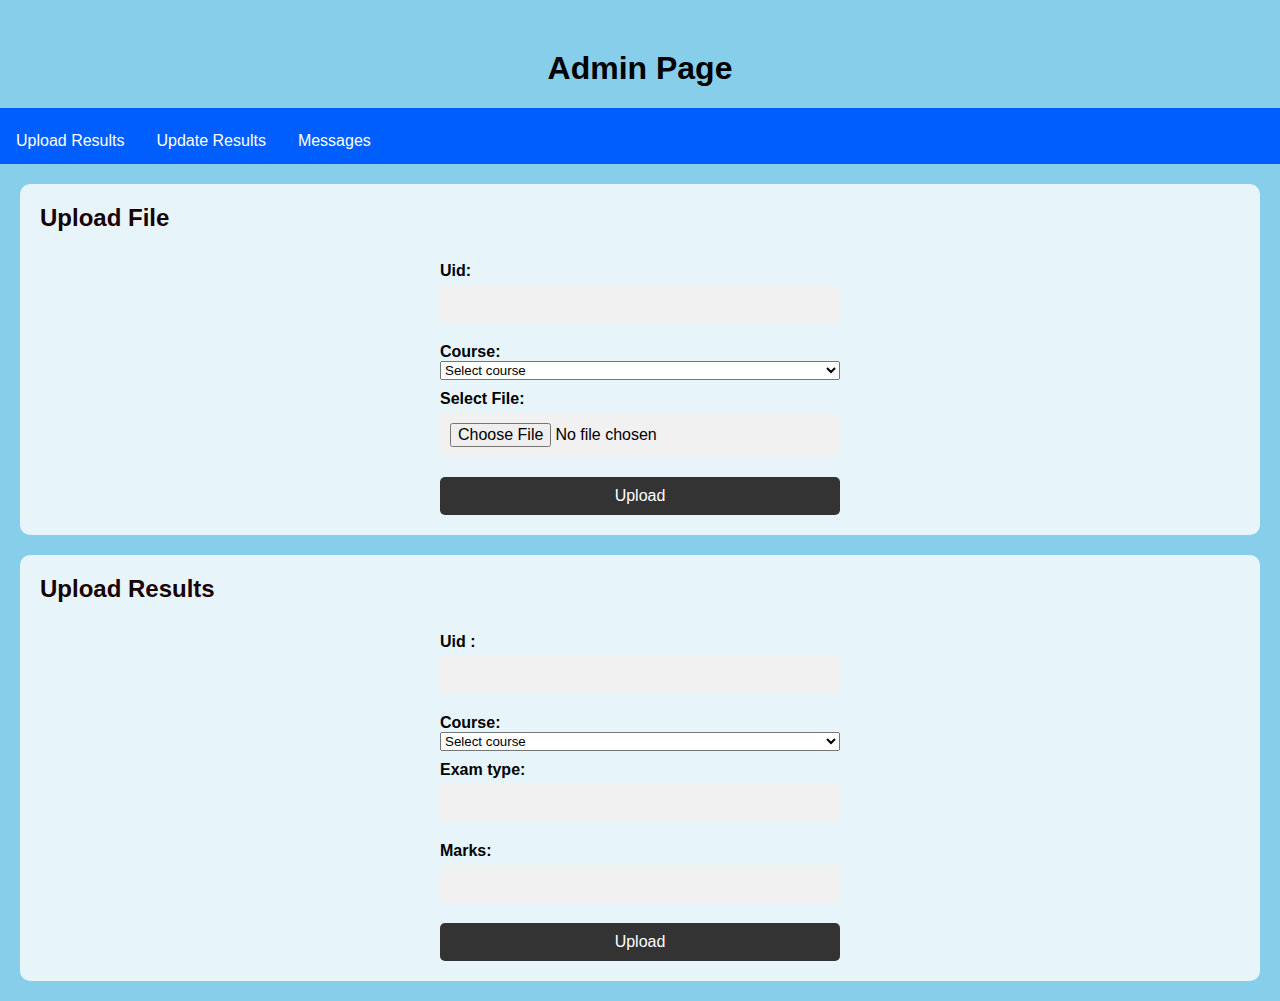
<file: admin.html>
<!DOCTYPE html>
<html lang="en">
<head>
    <meta charset="UTF-8">
    <meta name="viewport" content="width=device-width, initial-scale=1.0">
    <title>Admin Page</title>
    <link rel="stylesheet" href="admin.css">
</head>
<body>
    <h1>Admin Page</h1>
    <nav>
        <ul>
            <li><a href="#">Upload Results</a></li>
            <li><a href="Update_results.html">Update Results</a></li>
            <li><a href="messages.php">Messages</a></li>
        </ul>
    </nav>
    <section id="upload">
        <h2>Upload File</h2>
        <form action="Ans_sheetUpload.php" method="post" enctype="multipart/form-data">
            <label for="Uid">Uid:</label>
            <input type="text" id="Uid" name="Uid">
            <label for="course">Course:</label>
            <select name="course" id="course">
                <option value="null">Select course</option>
                <option value="JAVA">JAVA</option>
                <option value="DBMS">DBMS</option>
                <option value="PYTHON">PYTHON</option>
                <option value="CPP">CPP</option>
            </select>
            <label for="photo">Select File:</label>
            <input type="file" id="photo" name="photo">
            <button type="submit">Upload</button>
        </form>
    </section>
    <section id="upload">
        <h2>Upload Results</h2>
        <form action="marksupload.php" method="post">
            <label for="Uid">Uid :</label>
            <input type="text" id="Uid" name="Uid" required>
            <label for="course">Course:</label>
            <select name="course" id="course">
                <option value="null">Select course</option>
                <option value="JAVA">JAVA</option>
                <option value="DBMS">DBMS</option>
                <option value="PYTHON">PYTHON</option>
                <option value="CPP">CPP</option>
            </select>
            <label for="exam_type">Exam type:</label>
            <input type="text" id="exam_type" name="exam_type" required>
            <label for="marks">Marks:</label>
            <input type="text" id="marks" name="marks" required>
            <button type="submit">Upload</button>
        </form>
    </section>
    <section id="messages">
        <h2>Messages</h2>
        <ul>
            <li><a href="#message1">Message 1</a></li>
            <li><a href="#message2">Message 2</a></li>
            <li><a href="#message3">Message 3</a></li>
        </ul>
        <div id="message1">
            <h3>Message 1</h3>
            <p>Lorem ipsum dolor sit amet, consectetur adipiscing elit. Sed blandit orci eget lacus consequat, in lacinia massa pulvinar. Pellentesque habitant morbi tristique senectus et netus et malesuada fames ac turpis egestas. Nulla facilisi. </p>
        </div>
        <div id="message2">
            <h3>Message 2</h3>
            <p>Ut dictum euismod velit, ac feugiat libero. Fusce ultricies aliquam est, et pretium justo tincidunt at. Etiam in dolor in nulla eleifend malesuada. Vestibulum quis nulla euismod, aliquam elit vel, pulvinar magna. </p>
        </div>
        <div id="message3">
            <h3>Message 3</h3>
            <p>Phasellus ut sem in felis facilisis dignissim. Curabitur id tincidunt est. Proin a sapien vitae mi vehicula molestie non in turpis. Integer et risus eu nisi ullamcorper euismod vel vel est. </p>
        </div>
    </section>
</body>
</html>
</file>
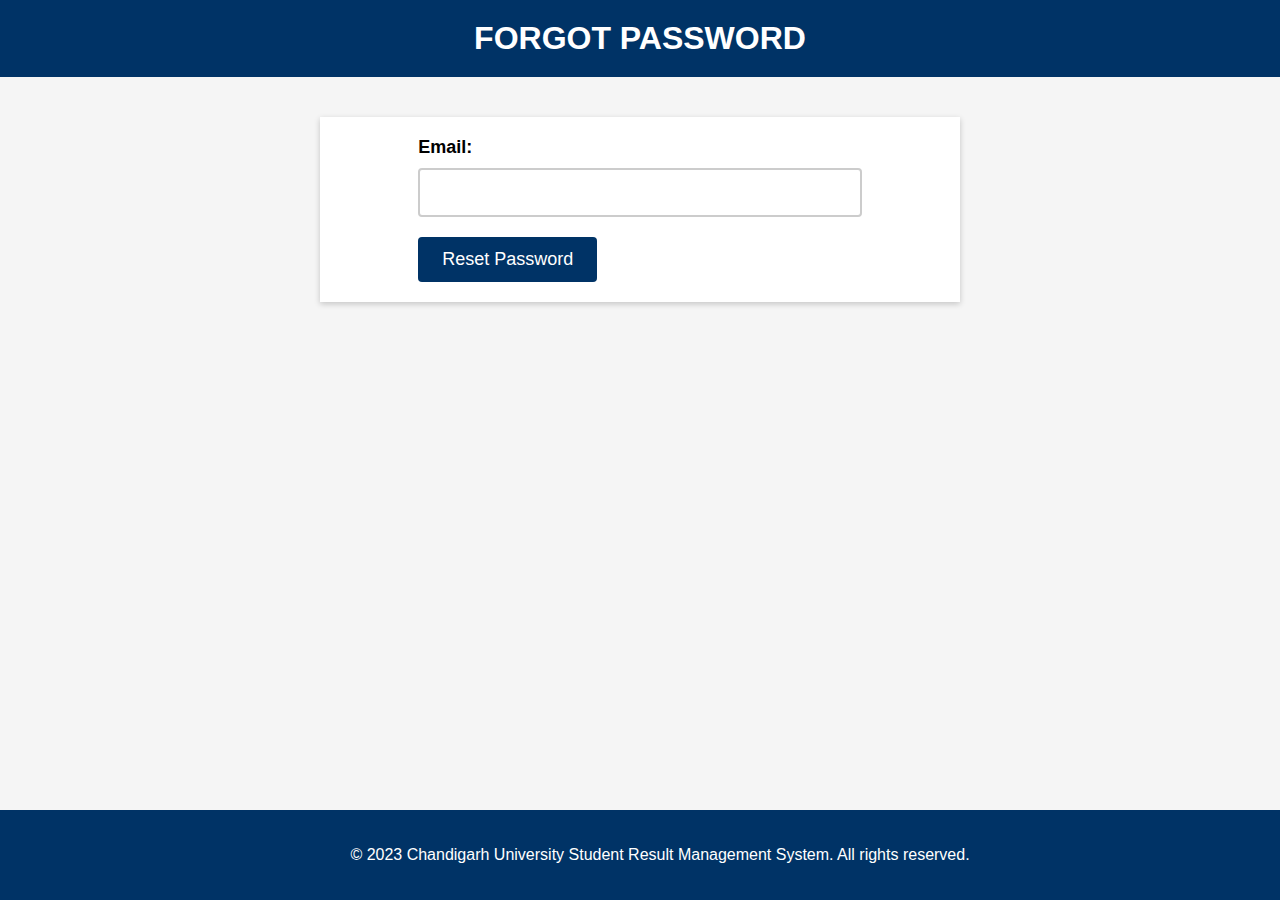
<file: forgot-password.html>
<!DOCTYPE html>
<html lang="en">
<head>
    <meta charset="UTF-8">
    <meta name="viewport" content="width=device-width, initial-scale=1.0">
    <title>Forgot Password</title>
    <link rel="stylesheet" href="forgotpassword.css">
</head>
<body>
    <header>
        <h1>Forgot Password</h1>
    </header>
    <section>
        <form method="post" action="reset-password.php">
            <label for="email">Email:</label>
            <input type="text" id="email" name="email" required>
            <button type="submit" name="submit">Reset Password</button>
        </form>
    </section>
    <footer class="footer">
        <p>&copy; 2023 Chandigarh University Student Result Management System. All rights reserved.</p>
    </footer>
</body>
</html>
</file>
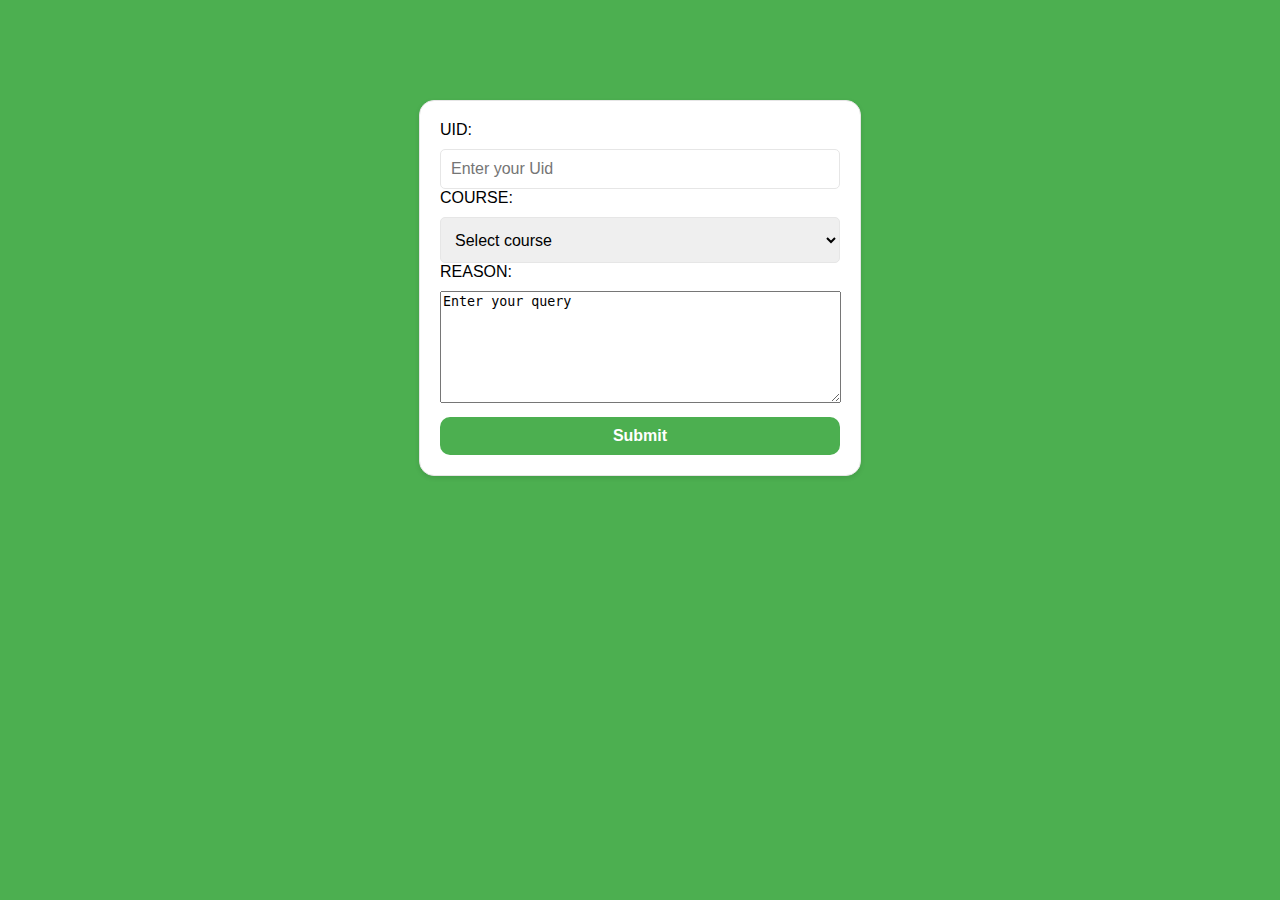
<file: rectification.html>
<!DOCTYPE html>
<html lang="en">
<head>
    <meta charset="UTF-8">
    <meta http-equiv="X-UA-Compatible" content="IE=edge">
    <meta name="viewport" content="width=device-width, initial-scale=1.0">
    <title>Document</title>
    <style>
        body {
            font-family: Arial, sans-serif;
            background-color: #4CAF50;
        }
        
        form {
            max-width: 400px;
            margin: 0 auto;
            padding: 20px;
            background-color: #ffffff;
            border: 1px solid #e6e6e6;
            border-radius: 15px;
            box-shadow: 0 2px 5px rgba(0, 0, 0, 0.1);
        }
        
        label {
            display: block;
            margin-bottom: 10px;
        }
        
        input[type="text"],
        select {
            width: 100%;
            padding: 10px;
            font-size: 16px;
            border-radius: 5px;
            border: 1px solid #e6e6e6;
            box-sizing: border-box;
            
        }
        
        select {
            height: 46px;
        }
        
        button[type="submit"] {
            display: block;
            width: 100%;
            padding: 10px;
            margin-top: 10px;
            font-size: 16px;
            font-weight: bold;
            color: #ffffff;
            background-color: #4CAF50;
            border: none;
            border-radius: 10px;
            cursor: pointer;
        }
        
        button[type="submit"]:hover {
            background-color: #45a049;
        }
        .form-container{
            align-items: center;
            margin-top: 100px;
            margin-bottom: 100px;
        }
        #reason {
            width: 395px;
            height: 106px;
     }
    </style>
</head>
<body>
<div class="form-container">
    <form action="Rectification.php" method="post">
        <label for="Uid">UID:</label>
        <input type="text" id="Uid" name="Uid" placeholder="Enter your Uid">
        <label for="course">COURSE:</label>
        <select name="course" id="course">
            <option value="null">Select course</option>
            <option value="JAVA">JAVA</option>
            <option value="DBMS">DBMS</option>
            <option value="PYTHON">PYTHON</option>
            <option value="CPP">CPP</option>
        </select>
        <label for="reason">REASON:</label>
        <textarea id="reason" name="reason">Enter your query</textarea>
        <button type="submit">Submit</button>
</div>
</form>
</body>
</html>
</file>
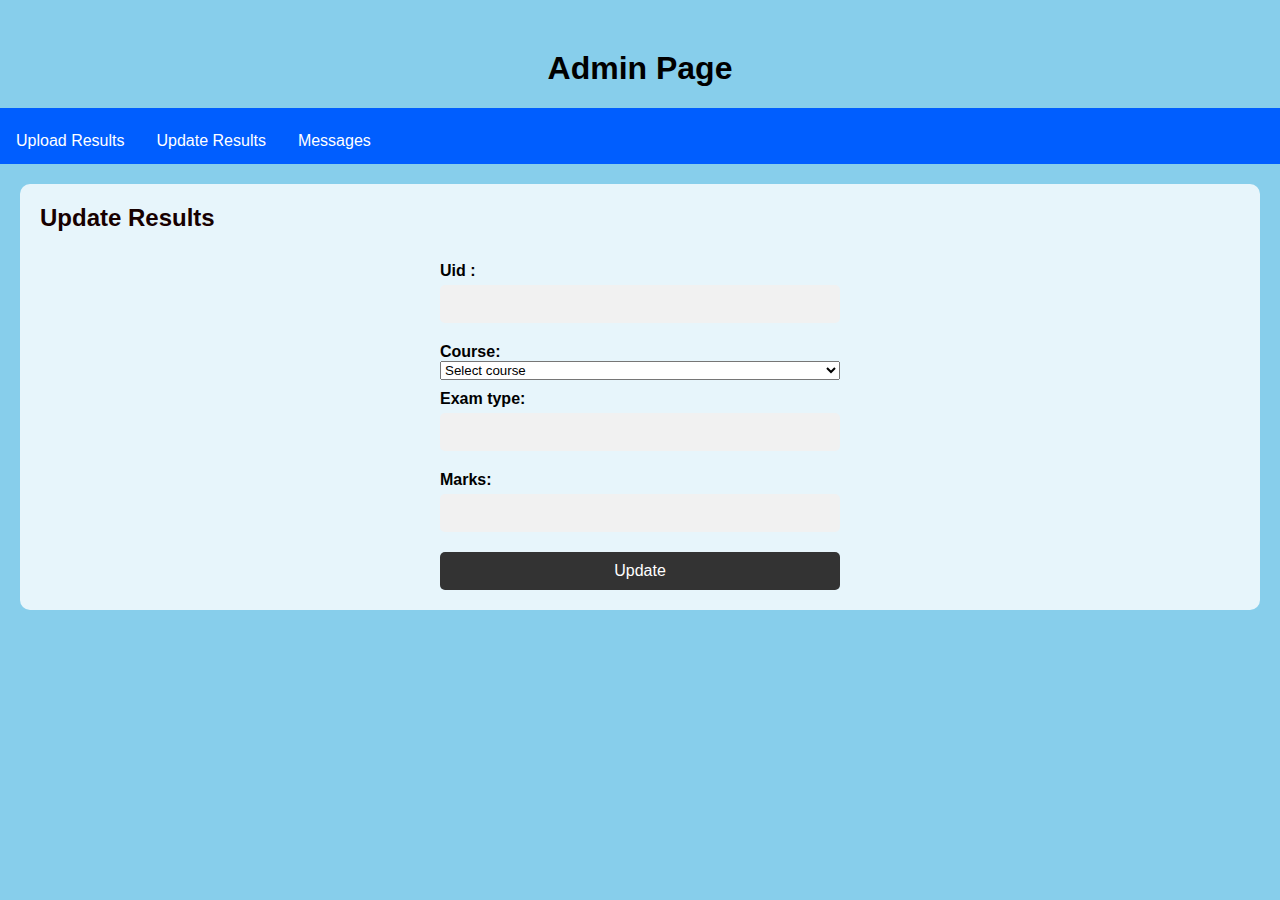
<file: Update_results.html>
<!DOCTYPE html>
<html lang="en">
<head>
    <meta charset="UTF-8">
    <meta name="viewport" content="width=device-width, initial-scale=1.0">
    <title>Admin Page</title>
    <link rel="stylesheet" href="admin.css">
</head>
<body>
    <h1>Admin Page</h1>
    <nav>
        <ul>
            <li><a href="#upload">Upload Results</a></li>
            <li><a href="Update_results.html">Update Results</a></li>
            <li><a href="messages.php">Messages</a></li>
        </ul>
    </nav>
    <section id="update">
        <h2>Update Results</h2>
        <form action="marksupdate.php" method="post">
            <label for="Uid">Uid :</label>
            <input type="text" id="Uid" name="Uid" required>
            <label for="course">Course:</label>
            <select name="course" id="course">
                <option value="null">Select course</option>
                <option value="JAVA">JAVA</option>
                <option value="DBMS">DBMS</option>
                <option value="PYTHON">PYTHON</option>
                <option value="CPP">CPP</option>
            </select>
            <label for="exam_type">Exam type:</label>
            <input type="text" id="exam_type" name="exam_type" required>
            <label for="marks">Marks:</label>
            <input type="text" id="marks" name="marks" required>
            <button type="submit">Update</button>
        </form>
    </section>
</body>
</html>
</file>
<file: admin.css>
body {
    font-family: Arial, sans-serif;
    margin: 0;
    background-color: skyblue;
    background-repeat: no-repeat;
    background-size: cover;
    background-position: center center;
}

h1 {
    text-align: center;
    color: #000000; 
    margin-top: 50px;
}
nav {
    background-color: #005eff;
    color: #fff;
    overflow: hidden;
}

nav ul {
    list-style-type: none;
    margin: 0;
    padding: 0;
}

nav li {
    float: left;
}

nav a {
    display: block;
    color: #fff;
    text-align: center;
    padding: 14px 16px;
    text-decoration: none;
}

nav a:hover {
    background-color: #111;
}

section {
    background-color: rgba(255, 255, 255, 0.8);
    padding: 20px;
    margin: 20px;
    border-radius: 10px;
}

section h2 {
    color: #170000;
    margin-top: 0;
}

form {
    display: flex;
    flex-direction: column;
    max-width: 400px;
    margin: 0 auto;
}

label {
    margin-top: 10px;
    font-weight: bold;
}

input[type="text"],
input[type="password"],
input[type="file"] {
    padding: 10px;
    margin-top: 5px;
    margin-bottom: 10px;
    border: none;
    border-radius: 5px;
    background-color: #f1f1f1;
    font-size: 16px;
}

button[type="submit"] {
    background-color: #333;
    color: #fff;
    padding: 10px;
    border: none;
    border-radius: 5px;
    margin-top: 10px;
    font-size: 16px;
    cursor: pointer;
}

button[type="submit"]:hover {
    background-color: #111;
}

ul {
    list-style-type: none;
    margin: 0;
    padding: 0;
}

li {
    margin-top: 10px;
}

#messages {
    display: none;
}

#messages ul {
    display: flex;
    justify-content: center;
}

#messages li {
    margin: 0 10px;
}

#messages a {
    color: #333;
    text-decoration: none;
}

#messages a:hover {
    text-decoration: underline;
}

#message1,
#message2,
#message3 {
    background-color: #f1f1f1;
    padding: 20px;
    margin-top: 20px;
    border-radius: 5px;
}

#message1 h3,
#message2 h3,
#message3 h3 {
    color: #333;
    margin-top: 0;
}
</file>
<file: forgotpassword.css>
body {
    margin: 0;
    padding: 0;
    font-family: Arial, sans-serif;
    background-color: #f5f5f5;
}

header {
    background-color: #003366;
    color: #fff;
    padding: 20px;
    text-align: center;
}

h1 {
    margin: 0;
    font-size: 32px;
    font-weight: 700;
    text-transform: uppercase;
}

section {
    margin: 40px auto;
    max-width: 600px;
    padding: 20px;
    background-color: #fff;
    box-shadow: 0 2px 6px rgba(0, 0, 0, 0.2);
    text-align: center;
}

form {
    display: inline-block;
    text-align: left;
}

label {
    display: block;
    margin-bottom: 10px;
    font-size: 18px;
    font-weight: 600;
}

input[type="text"] {
    width: 100%;
    padding: 12px;
    margin-bottom: 20px;
    border: 2px solid #ccc;
    border-radius: 4px;
    box-sizing: border-box;
    font-size: 18px;
}

button[type="submit"] {
    background-color: #003366;
    color: #fff;
    padding: 12px 24px;
    border: none;
    border-radius: 4px;
    font-size: 18px;
    cursor: pointer;
}

button[type="submit"]:hover {
    background-color: #0059b3;
}

.footer {
    background-color: #003366;
    color: #fff;
    padding: 20px;
    text-align: center;
    position: fixed;
    bottom: 0;
    left: 0;
    width: 100%;
}
</file>
